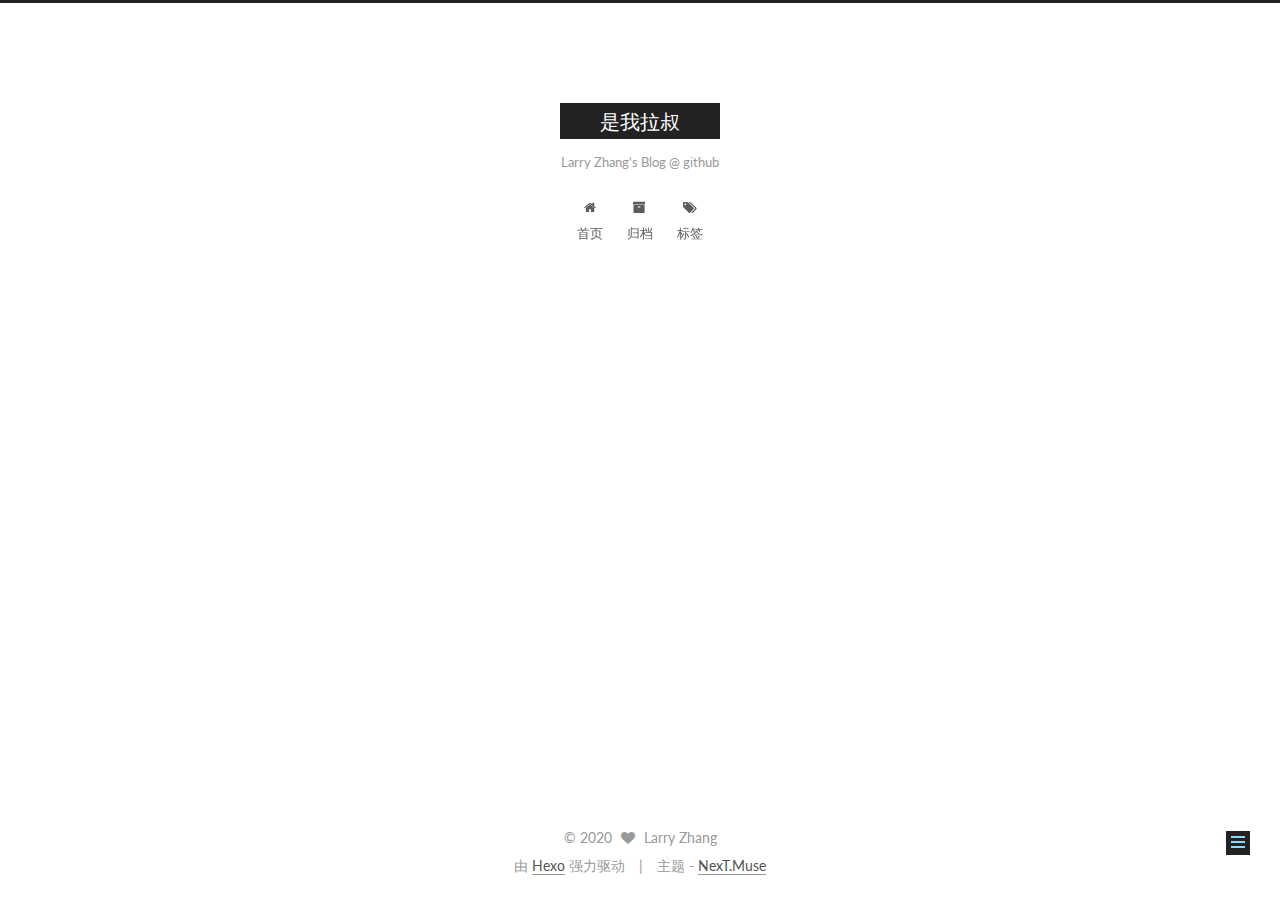
<file: 2020/03/21/testImage/index.html>
<!DOCTYPE html>



  


<html class="theme-next muse use-motion" lang="zh-Hans">
<head>
  <meta charset="UTF-8"/>
<meta http-equiv="X-UA-Compatible" content="IE=edge" />
<meta name="viewport" content="width=device-width, initial-scale=1, maximum-scale=1"/>
<meta name="theme-color" content="#222">









<meta http-equiv="Cache-Control" content="no-transform" />
<meta http-equiv="Cache-Control" content="no-siteapp" />















  
  
  <link href="/lib/fancybox/source/jquery.fancybox.css?v=2.1.5" rel="stylesheet" type="text/css" />




  
  
  
  

  
    
    
  

  

  

  

  

  
    
    
    <link href="//fonts.googleapis.com/css?family=Lato:300,300italic,400,400italic,700,700italic&subset=latin,latin-ext" rel="stylesheet" type="text/css">
  






<link href="/lib/font-awesome/css/font-awesome.min.css?v=4.6.2" rel="stylesheet" type="text/css" />

<link href="/css/main.css?v=5.1.2" rel="stylesheet" type="text/css" />


  <meta name="keywords" content="Hexo, NexT" />








  <link rel="shortcut icon" type="image/x-icon" href="/favicon.ico?v=5.1.2" />






<meta name="description" content="Powered by Hexo">
<meta property="og:type" content="article">
<meta property="og:title" content="testImage">
<meta property="og:url" content="http://lingyi1105.github.io/2020/03/21/testImage/index.html">
<meta property="og:site_name" content="是我拉叔">
<meta property="og:description" content="Powered by Hexo">
<meta property="article:published_time" content="2020-03-21T11:06:18.000Z">
<meta property="article:modified_time" content="2020-03-21T11:06:19.017Z">
<meta property="article:author" content="Larry Zhang">
<meta name="twitter:card" content="summary">



<script type="text/javascript" id="hexo.configurations">
  var NexT = window.NexT || {};
  var CONFIG = {
    root: '/',
    scheme: 'Muse',
    sidebar: {"position":"left","display":"post","offset":12,"offset_float":12,"b2t":false,"scrollpercent":false,"onmobile":false},
    fancybox: true,
    tabs: true,
    motion: true,
    duoshuo: {
      userId: '0',
      author: '博主'
    },
    algolia: {
      applicationID: '',
      apiKey: '',
      indexName: '',
      hits: {"per_page":10},
      labels: {"input_placeholder":"Search for Posts","hits_empty":"We didn't find any results for the search: ${query}","hits_stats":"${hits} results found in ${time} ms"}
    }
  };
</script>



  <link rel="canonical" href="http://lingyi1105.github.io/2020/03/21/testImage/"/>





  <title>testImage | 是我拉叔</title>
  














<meta name="generator" content="Hexo 4.2.0"></head>

<body itemscope itemtype="http://schema.org/WebPage" lang="zh-Hans">

  
  
    
  

  <div class="container sidebar-position-left page-post-detail ">
    <div class="headband"></div>

    <header id="header" class="header" itemscope itemtype="http://schema.org/WPHeader">
      <div class="header-inner"><div class="site-brand-wrapper">
  <div class="site-meta ">
    

    <div class="custom-logo-site-title">
      <a href="/"  class="brand" rel="start">
        <span class="logo-line-before"><i></i></span>
        <span class="site-title">是我拉叔</span>
        <span class="logo-line-after"><i></i></span>
      </a>
    </div>
      
        <p class="site-subtitle">Larry Zhang's Blog @ github</p>
      
  </div>

  <div class="site-nav-toggle">
    <button>
      <span class="btn-bar"></span>
      <span class="btn-bar"></span>
      <span class="btn-bar"></span>
    </button>
  </div>
</div>

<nav class="site-nav">
  

  
    <ul id="menu" class="menu">
      
        
        <li class="menu-item menu-item-home">
          <a href="/" rel="section">
            
              <i class="menu-item-icon fa fa-fw fa-home"></i> <br />
            
            首页
          </a>
        </li>
      
        
        <li class="menu-item menu-item-archives">
          <a href="/archives/" rel="section">
            
              <i class="menu-item-icon fa fa-fw fa-archive"></i> <br />
            
            归档
          </a>
        </li>
      
        
        <li class="menu-item menu-item-tags">
          <a href="/tags/" rel="section">
            
              <i class="menu-item-icon fa fa-fw fa-tags"></i> <br />
            
            标签
          </a>
        </li>
      

      
    </ul>
  

  
</nav>



 </div>
    </header>

    <main id="main" class="main">
      <div class="main-inner">
        <div class="content-wrap">
          <div id="content" class="content">
            

  <div id="posts" class="posts-expand">
    

  

  
  
  

  <article class="post post-type-normal" itemscope itemtype="http://schema.org/Article">
  
  
  
  <div class="post-block">
    <link itemprop="mainEntityOfPage" href="http://lingyi1105.github.io/2020/03/21/testImage/">

    <span hidden itemprop="author" itemscope itemtype="http://schema.org/Person">
      <meta itemprop="name" content="Larry Zhang">
      <meta itemprop="description" content="">
      <meta itemprop="image" content="/images/avatar.gif">
    </span>

    <span hidden itemprop="publisher" itemscope itemtype="http://schema.org/Organization">
      <meta itemprop="name" content="是我拉叔">
    </span>

    
      <header class="post-header">

        
        
          <h1 class="post-title" itemprop="name headline">testImage</h1>
        

        <div class="post-meta">
          <span class="post-time">
            
              <span class="post-meta-item-icon">
                <i class="fa fa-calendar-o"></i>
              </span>
              
                <span class="post-meta-item-text">发表于</span>
              
              <time title="创建于" itemprop="dateCreated datePublished" datetime="2020-03-21T19:06:18+08:00">
                2020-03-21
              </time>
            

            

            
          </span>

          

          
            
          

          
          

          

          

          

        </div>
      </header>
    

    
    
    
    <div class="post-body" itemprop="articleBody">

      
      

      
        
      
    </div>
    
    
    

    

    

    

    <footer class="post-footer">
      

      
      
      

      
        <div class="post-nav">
          <div class="post-nav-next post-nav-item">
            
              <a href="/2020/03/21/What-is-github-io/" rel="next" title="What is github.io?">
                <i class="fa fa-chevron-left"></i> What is github.io?
              </a>
            
          </div>

          <span class="post-nav-divider"></span>

          <div class="post-nav-prev post-nav-item">
            
          </div>
        </div>
      

      
      
    </footer>
  </div>
  
  
  
  </article>



    <div class="post-spread">
      
    </div>
  </div>


          </div>
          


          
  <div class="comments" id="comments">
    
  </div>


        </div>
        
          
  
  <div class="sidebar-toggle">
    <div class="sidebar-toggle-line-wrap">
      <span class="sidebar-toggle-line sidebar-toggle-line-first"></span>
      <span class="sidebar-toggle-line sidebar-toggle-line-middle"></span>
      <span class="sidebar-toggle-line sidebar-toggle-line-last"></span>
    </div>
  </div>

  <aside id="sidebar" class="sidebar">
    
    <div class="sidebar-inner">

      

      

      <section class="site-overview sidebar-panel sidebar-panel-active">
        <div class="site-author motion-element" itemprop="author" itemscope itemtype="http://schema.org/Person">
          <img class="site-author-image" itemprop="image"
               src="/images/avatar.gif"
               alt="Larry Zhang" />
          <p class="site-author-name" itemprop="name">Larry Zhang</p>
           
              <p class="site-description motion-element" itemprop="description">Powered by Hexo</p>
          
        </div>
        <nav class="site-state motion-element">

          
            <div class="site-state-item site-state-posts">
              <a href="/archives/">
                <span class="site-state-item-count">4</span>
                <span class="site-state-item-name">日志</span>
              </a>
            </div>
          

          

          

        </nav>

        

        <div class="links-of-author motion-element">
          
        </div>

        
        

        
        

        


      </section>

      

      

    </div>
  </aside>


        
      </div>
    </main>

    <footer id="footer" class="footer">
      <div class="footer-inner">
        <div class="copyright" >
  
  &copy; 
  <span itemprop="copyrightYear">2020</span>
  <span class="with-love">
    <i class="fa fa-heart"></i>
  </span>
  <span class="author" itemprop="copyrightHolder">Larry Zhang</span>
</div>


<div class="powered-by">
  由 <a class="theme-link" href="https://hexo.io" target="_blank" rel="noopener">Hexo</a> 强力驱动
</div>

<div class="theme-info">
  主题 -
  <a class="theme-link" href="https://github.com/iissnan/hexo-theme-next" target="_blank" rel="noopener">
    NexT.Muse
  </a>
</div>


        

        
      </div>
    </footer>

    
      <div class="back-to-top">
        <i class="fa fa-arrow-up"></i>
        
      </div>
    

  </div>

  

<script type="text/javascript">
  if (Object.prototype.toString.call(window.Promise) !== '[object Function]') {
    window.Promise = null;
  }
</script>









  












  
  <script type="text/javascript" src="/lib/jquery/index.js?v=2.1.3"></script>

  
  <script type="text/javascript" src="/lib/fastclick/lib/fastclick.min.js?v=1.0.6"></script>

  
  <script type="text/javascript" src="/lib/jquery_lazyload/jquery.lazyload.js?v=1.9.7"></script>

  
  <script type="text/javascript" src="/lib/velocity/velocity.min.js?v=1.2.1"></script>

  
  <script type="text/javascript" src="/lib/velocity/velocity.ui.min.js?v=1.2.1"></script>

  
  <script type="text/javascript" src="/lib/fancybox/source/jquery.fancybox.pack.js?v=2.1.5"></script>


  


  <script type="text/javascript" src="/js/src/utils.js?v=5.1.2"></script>

  <script type="text/javascript" src="/js/src/motion.js?v=5.1.2"></script>



  
  

  
  <script type="text/javascript" src="/js/src/scrollspy.js?v=5.1.2"></script>
<script type="text/javascript" src="/js/src/post-details.js?v=5.1.2"></script>



  


  <script type="text/javascript" src="/js/src/bootstrap.js?v=5.1.2"></script>



  


  




	





  





  






  





  

  

  

  

  

  

</body>
</html>
</file>
<file: css/main.css>
/* normalize.css v3.0.2 | MIT License | git.io/normalize */
html {
  font-family: sans-serif; /* 1 */
  -ms-text-size-adjust: 100%; /* 2 */
  -webkit-text-size-adjust: 100%; /* 2 */
}
body {
  margin: 0;
}
article,
aside,
details,
figcaption,
figure,
footer,
header,
hgroup,
main,
menu,
nav,
section,
summary {
  display: block;
}
audio,
canvas,
progress,
video {
  display: inline-block; /* 1 */
  vertical-align: baseline; /* 2 */
}
audio:not([controls]) {
  display: none;
  height: 0;
}
[hidden],
template {
  display: none;
}
a {
  background-color: transparent;
}
a:active,
a:hover {
  outline: 0;
}
abbr[title] {
  border-bottom: 1px dotted;
}
b,
strong {
  font-weight: bold;
}
dfn {
  font-style: italic;
}
h1 {
  font-size: 2em;
  margin: 0.67em 0;
}
mark {
  background: #ff0;
  color: #000;
}
small {
  font-size: 80%;
}
sub,
sup {
  font-size: 75%;
  line-height: 0;
  position: relative;
  vertical-align: baseline;
}
sup {
  top: -0.5em;
}
sub {
  bottom: -0.25em;
}
img {
  border: 0;
}
svg:not(:root) {
  overflow: hidden;
}
figure {
  margin: 1em 40px;
}
hr {
  -moz-box-sizing: content-box;
  box-sizing: content-box;
  height: 0;
}
pre {
  overflow: auto;
}
code,
kbd,
pre,
samp {
  font-family: monospace, monospace;
  font-size: 1em;
}
button,
input,
optgroup,
select,
textarea {
  color: inherit; /* 1 */
  font: inherit; /* 2 */
  margin: 0; /* 3 */
}
button {
  overflow: visible;
}
button,
select {
  text-transform: none;
}
button,
html input[type="button"],
input[type="reset"],
input[type="submit"] {
  -webkit-appearance: button; /* 2 */
  cursor: pointer; /* 3 */
}
button[disabled],
html input[disabled] {
  cursor: default;
}
button::-moz-focus-inner,
input::-moz-focus-inner {
  border: 0;
  padding: 0;
}
input {
  line-height: normal;
}
input[type="checkbox"],
input[type="radio"] {
  box-sizing: border-box; /* 1 */
  padding: 0; /* 2 */
}
input[type="number"]::-webkit-inner-spin-button,
input[type="number"]::-webkit-outer-spin-button {
  height: auto;
}
input[type="search"] {
  -webkit-appearance: textfield; /* 1 */
  -moz-box-sizing: content-box;
  -webkit-box-sizing: content-box; /* 2 */
  box-sizing: content-box;
}
input[type="search"]::-webkit-search-cancel-button,
input[type="search"]::-webkit-search-decoration {
  -webkit-appearance: none;
}
fieldset {
  border: 1px solid #c0c0c0;
  margin: 0 2px;
  padding: 0.35em 0.625em 0.75em;
}
legend {
  border: 0; /* 1 */
  padding: 0; /* 2 */
}
textarea {
  overflow: auto;
}
optgroup {
  font-weight: bold;
}
table {
  border-collapse: collapse;
  border-spacing: 0;
}
td,
th {
  padding: 0;
}
::selection {
  background: #262a30;
  color: #fff;
}
body {
  position: relative;
  font-family: 'Lato', "PingFang SC", "Microsoft YaHei", sans-serif;
  font-size: 14px;
  line-height: 2;
  color: #555;
  background: #fff;
}
@media (max-width: 767px) {
  body {
    padding-right: 0 !important;
  }
}
@media (min-width: 768px) and (max-width: 991px) {
  body {
    padding-right: 0 !important;
  }
}
@media (min-width: 1600px) {
  body {
    font-size: 16px;
  }
}
h1,
h2,
h3,
h4,
h5,
h6 {
  margin: 0;
  padding: 0;
  font-weight: bold;
  line-height: 1.5;
  font-family: 'Lato', "PingFang SC", "Microsoft YaHei", sans-serif;
}
h2,
h3,
h4,
h5,
h6 {
  margin: 20px 0 15px;
}
h1 {
  font-size: 22px;
}
@media (max-width: 767px) {
  h1 {
    font-size: 18px;
  }
}
h2 {
  font-size: 20px;
}
@media (max-width: 767px) {
  h2 {
    font-size: 16px;
  }
}
h3 {
  font-size: 18px;
}
@media (max-width: 767px) {
  h3 {
    font-size: 14px;
  }
}
h4 {
  font-size: 16px;
}
@media (max-width: 767px) {
  h4 {
    font-size: 12px;
  }
}
h5 {
  font-size: 14px;
}
@media (max-width: 767px) {
  h5 {
    font-size: 10px;
  }
}
h6 {
  font-size: 12px;
}
@media (max-width: 767px) {
  h6 {
    font-size: 8px;
  }
}
p {
  margin: 0 0 20px 0;
}
a {
  color: #555;
  text-decoration: none;
  border-bottom: 1px solid #999;
  word-wrap: break-word;
}
a:hover {
  color: #222;
  border-bottom-color: #222;
}
blockquote {
  margin: 0;
  padding: 0;
}
img {
  display: block;
  margin: auto;
  max-width: 100%;
  height: auto;
}
hr {
  margin: 40px 0;
  height: 3px;
  border: none;
  background-color: #ddd;
  background-image: repeating-linear-gradient(-45deg, #fff, #fff 4px, transparent 4px, transparent 8px);
}
blockquote {
  padding: 0 15px;
  color: #666;
  border-left: 4px solid #ddd;
}
blockquote cite::before {
  content: "-";
  padding: 0 5px;
}
dt {
  font-weight: 700;
}
dd {
  margin: 0;
  padding: 0;
}
.text-left {
  text-align: left;
}
.text-center {
  text-align: center;
}
.text-right {
  text-align: right;
}
.text-justify {
  text-align: justify;
}
.text-nowrap {
  white-space: nowrap;
}
.text-lowercase {
  text-transform: lowercase;
}
.text-uppercase {
  text-transform: uppercase;
}
.text-capitalize {
  text-transform: capitalize;
}
.center-block {
  display: block;
  margin-left: auto;
  margin-right: auto;
}
.clearfix:before,
.clearfix:after {
  content: " ";
  display: table;
}
.clearfix:after {
  clear: both;
}
.pullquote {
  width: 45%;
}
.pullquote.left {
  float: left;
  margin-left: 5px;
  margin-right: 10px;
}
.pullquote.right {
  float: right;
  margin-left: 10px;
  margin-right: 5px;
}
.affix.affix.affix {
  position: fixed;
}
.translation {
  margin-top: -20px;
  font-size: 14px;
  color: #999;
}
.scrollbar-measure {
  width: 100px;
  height: 100px;
  overflow: scroll;
  position: absolute;
  top: -9999px;
}
.use-motion .motion-element {
  opacity: 0;
}
table {
  margin: 20px 0;
  width: 100%;
  border-collapse: collapse;
  border-spacing: 0;
  border: 1px solid #ddd;
  font-size: 14px;
  table-layout: fixed;
  word-wrap: break-all;
}
table>tbody>tr:nth-of-type(odd) {
  background-color: #f9f9f9;
}
table>tbody>tr:hover {
  background-color: #f5f5f5;
}
caption,
th,
td {
  padding: 8px;
  text-align: left;
  vertical-align: middle;
  font-weight: normal;
}
th,
td {
  border-bottom: 3px solid #ddd;
  border-right: 1px solid #eee;
}
th {
  padding-bottom: 10px;
  font-weight: 700;
}
td {
  border-bottom-width: 1px;
}
html,
body {
  height: 100%;
}
.container {
  position: relative;
  min-height: 100%;
}
.header-inner {
  margin: 0 auto;
  padding: 100px 0 70px;
  width: 700px;
}
@media (min-width: 1600px) {
  .container .header-inner {
    width: 900px;
  }
}
.main {
  padding-bottom: 150px;
}
.main-inner {
  margin: 0 auto;
  width: 700px;
}
@media (min-width: 1600px) {
  .container .main-inner {
    width: 900px;
  }
}
.footer {
  position: absolute;
  left: 0;
  bottom: 0;
  width: 100%;
  min-height: 50px;
}
.footer-inner {
  box-sizing: border-box;
  margin: 20px auto;
  width: 700px;
}
@media (min-width: 1600px) {
  .container .footer-inner {
    width: 900px;
  }
}
pre,
.highlight {
  overflow: auto;
  margin: 20px 0;
  padding: 0;
  font-size: 13px;
  color: #4d4d4c;
  background: #f7f7f7;
  line-height: 1.6;
}
pre,
code {
  font-family: consolas, Menlo, "PingFang SC", "Microsoft YaHei", monospace;
}
code {
  padding: 2px 4px;
  word-wrap: break-word;
  color: #555;
  background: #eee;
  border-radius: 3px;
  font-size: 13px;
}
pre code {
  padding: 0;
  color: #4d4d4c;
  background: none;
  text-shadow: none;
}
.highlight {
  border-radius: 1px;
}
.highlight pre {
  border: none;
  margin: 0;
  padding: 10px 0;
}
.highlight table {
  margin: 0;
  width: auto;
  border: none;
}
.highlight td {
  border: none;
  padding: 0;
}
.highlight figcaption {
  font-size: 1em;
  color: #4d4d4c;
  line-height: 1em;
  margin-bottom: 1em;
}
.highlight figcaption:before,
.highlight figcaption:after {
  content: " ";
  display: table;
}
.highlight figcaption:after {
  clear: both;
}
.highlight figcaption a {
  float: right;
  color: #4d4d4c;
}
.highlight figcaption a:hover {
  border-bottom-color: #4d4d4c;
}
.highlight .gutter pre {
  padding-left: 10px;
  padding-right: 10px;
  color: #869194;
  text-align: right;
  background-color: #eff2f3;
}
.highlight .code pre {
  width: 100%;
  padding-left: 10px;
  padding-right: 10px;
  background-color: #f7f7f7;
}
.highlight .line {
  height: 20px;
}
.gutter {
  -webkit-user-select: none;
  -moz-user-select: none;
  -ms-user-select: none;
  user-select: none;
}
.gist table {
  width: auto;
}
.gist table td {
  border: none;
}
pre .deletion {
  background: #fdd;
}
pre .addition {
  background: #dfd;
}
pre .meta {
  color: #8959a8;
}
pre .comment {
  color: #8e908c;
}
pre .variable,
pre .attribute,
pre .tag,
pre .regexp,
pre .ruby .constant,
pre .xml .tag .title,
pre .xml .pi,
pre .xml .doctype,
pre .html .doctype,
pre .css .id,
pre .css .class,
pre .css .pseudo {
  color: #c82829;
}
pre .number,
pre .preprocessor,
pre .built_in,
pre .literal,
pre .params,
pre .constant,
pre .command {
  color: #f5871f;
}
pre .ruby .class .title,
pre .css .rules .attribute,
pre .string,
pre .value,
pre .inheritance,
pre .header,
pre .ruby .symbol,
pre .xml .cdata,
pre .special,
pre .number,
pre .formula {
  color: #718c00;
}
pre .title,
pre .css .hexcolor {
  color: #3e999f;
}
pre .function,
pre .python .decorator,
pre .python .title,
pre .ruby .function .title,
pre .ruby .title .keyword,
pre .perl .sub,
pre .javascript .title,
pre .coffeescript .title {
  color: #4271ae;
}
pre .keyword,
pre .javascript .function {
  color: #8959a8;
}
.full-image.full-image.full-image {
  border: none;
  max-width: 100%;
  width: auto;
  margin: 20px auto;
}
@media (min-width: 992px) {
  .full-image.full-image.full-image {
    max-width: none;
    width: 110%;
    margin: 25px -5%;
  }
}
.blockquote-center,
.page-home .post-type-quote blockquote,
.page-post-detail .post-type-quote blockquote {
  position: relative;
  margin: 40px 0;
  padding: 0;
  border-left: none;
  text-align: center;
}
.blockquote-center::before,
.page-home .post-type-quote blockquote::before,
.page-post-detail .post-type-quote blockquote::before,
.blockquote-center::after,
.page-home .post-type-quote blockquote::after,
.page-post-detail .post-type-quote blockquote::after {
  position: absolute;
  content: ' ';
  display: block;
  width: 100%;
  height: 24px;
  opacity: 0.2;
  background-repeat: no-repeat;
  background-position: 0 -6px;
  background-size: 22px 22px;
}
.blockquote-center::before,
.page-home .post-type-quote blockquote::before,
.page-post-detail .post-type-quote blockquote::before {
  top: -20px;
  background-image: url("../images/quote-l.svg");
  border-top: 1px solid #ccc;
}
.blockquote-center::after,
.page-home .post-type-quote blockquote::after,
.page-post-detail .post-type-quote blockquote::after {
  bottom: -20px;
  background-image: url("../images/quote-r.svg");
  border-bottom: 1px solid #ccc;
  background-position: 100% 8px;
}
.blockquote-center p,
.page-home .post-type-quote blockquote p,
.page-post-detail .post-type-quote blockquote p,
.blockquote-center div,
.page-home .post-type-quote blockquote div,
.page-post-detail .post-type-quote blockquote div {
  text-align: center;
}
.post .post-body .group-picture img {
  box-sizing: border-box;
  padding: 0 3px;
  border: none;
}
.post .group-picture-row {
  overflow: hidden;
  margin-top: 6px;
}
.post .group-picture-row:first-child {
  margin-top: 0;
}
.post .group-picture-column {
  float: left;
}
.page-post-detail .post-body .group-picture-column {
  float: none;
  margin-top: 10px;
  width: auto !important;
}
.page-post-detail .post-body .group-picture-column img {
  margin: 0 auto;
}
.page-archive .group-picture-container {
  overflow: hidden;
}
.page-archive .group-picture-row {
  float: left;
}
.page-archive .group-picture-row:first-child {
  margin-top: 6px;
}
.page-archive .group-picture-column {
  max-width: 150px;
  max-height: 150px;
}
.post-body .note {
  position: relative;
  padding: 15px;
  margin-bottom: 20px;
  border: 1px solid #eee;
  border-left-width: 5px;
  border-radius: 3px;
}
.post-body .note h2,
.post-body .note h3,
.post-body .note h4,
.post-body .note h5,
.post-body .note h6 {
  margin-top: 0;
  margin-bottom: 0;
  border-bottom: initial;
  padding-top: 0 !important;
}
.post-body .note p:first-child,
.post-body .note ul:first-child,
.post-body .note ol:first-child,
.post-body .note table:first-child,
.post-body .note pre:first-child,
.post-body .note blockquote:first-child {
  margin-top: 0;
}
.post-body .note p:last-child,
.post-body .note ul:last-child,
.post-body .note ol:last-child,
.post-body .note table:last-child,
.post-body .note pre:last-child,
.post-body .note blockquote:last-child {
  margin-bottom: 0;
}
.post-body .note.default {
  border-left-color: #777;
}
.post-body .note.default h2,
.post-body .note.default h3,
.post-body .note.default h4,
.post-body .note.default h5,
.post-body .note.default h6 {
  color: #777;
}
.post-body .note.primary {
  border-left-color: #6f42c1;
}
.post-body .note.primary h2,
.post-body .note.primary h3,
.post-body .note.primary h4,
.post-body .note.primary h5,
.post-body .note.primary h6 {
  color: #6f42c1;
}
.post-body .note.info {
  border-left-color: #428bca;
}
.post-body .note.info h2,
.post-body .note.info h3,
.post-body .note.info h4,
.post-body .note.info h5,
.post-body .note.info h6 {
  color: #428bca;
}
.post-body .note.success {
  border-left-color: #5cb85c;
}
.post-body .note.success h2,
.post-body .note.success h3,
.post-body .note.success h4,
.post-body .note.success h5,
.post-body .note.success h6 {
  color: #5cb85c;
}
.post-body .note.warning {
  border-left-color: #f0ad4e;
}
.post-body .note.warning h2,
.post-body .note.warning h3,
.post-body .note.warning h4,
.post-body .note.warning h5,
.post-body .note.warning h6 {
  color: #f0ad4e;
}
.post-body .note.danger {
  border-left-color: #d9534f;
}
.post-body .note.danger h2,
.post-body .note.danger h3,
.post-body .note.danger h4,
.post-body .note.danger h5,
.post-body .note.danger h6 {
  color: #d9534f;
}
.post-body .label {
  display: inline;
  padding: 0 2px;
  white-space: nowrap;
}
.post-body .label.default {
  background-color: #f0f0f0;
}
.post-body .label.primary {
  background-color: #efe6f7;
}
.post-body .label.info {
  background-color: #e5f2f8;
}
.post-body .label.success {
  background-color: #e7f4e9;
}
.post-body .label.warning {
  background-color: #fcf6e1;
}
.post-body .label.danger {
  background-color: #fae8eb;
}
.post-body .tabs {
  position: relative;
  display: block;
  margin-bottom: 20px;
  padding-top: 10px;
}
.post-body .tabs ul.nav-tabs {
  margin: 0;
  padding: 0;
  display: flex;
  margin-bottom: -1px;
}
@media (max-width: 413px) {
  .post-body .tabs ul.nav-tabs {
    display: block;
    margin-bottom: 5px;
  }
}
.post-body .tabs ul.nav-tabs li.tab {
  list-style-type: none !important;
  margin: 0 0.25em 0 0;
  border-top: 3px solid transparent;
  border-left: 1px solid transparent;
  border-right: 1px solid transparent;
}
@media (max-width: 413px) {
  .post-body .tabs ul.nav-tabs li.tab {
    margin: initial;
    border-top: 1px solid transparent;
    border-left: 3px solid transparent;
    border-right: 1px solid transparent;
    border-bottom: 1px solid transparent;
  }
}
.post-body .tabs ul.nav-tabs li.tab a {
  outline: 0;
  border-bottom: initial;
  display: block;
  line-height: 1.8em;
  padding: 0.25em 0.75em;
  transition-duration: 0.2s;
  transition-timing-function: ease-out;
  transition-delay: 0s;
}
.post-body .tabs ul.nav-tabs li.tab a i {
  width: 1.285714285714286em;
}
.post-body .tabs ul.nav-tabs li.tab.active {
  border-top: 3px solid #fc6423;
  border-left: 1px solid #ddd;
  border-right: 1px solid #ddd;
  background-color: #fff;
}
@media (max-width: 413px) {
  .post-body .tabs ul.nav-tabs li.tab.active {
    border-top: 1px solid #ddd;
    border-left: 3px solid #fc6423;
    border-right: 1px solid #ddd;
    border-bottom: 1px solid #ddd;
  }
}
.post-body .tabs ul.nav-tabs li.tab.active a {
  cursor: default;
  color: #555;
}
.post-body .tabs .tab-content {
  background-color: #fff;
}
.post-body .tabs .tab-content .tab-pane {
  border: 1px solid #ddd;
  padding: 20px 20px 0 20px;
}
.post-body .tabs .tab-content .tab-pane:not(.active) {
  display: none !important;
}
.post-body .tabs .tab-content .tab-pane.active {
  display: block !important;
}
.btn {
  display: inline-block;
  padding: 0 20px;
  font-size: 14px;
  color: #fff;
  background: #222;
  border: 2px solid #222;
  text-decoration: none;
  border-radius: 0;
  transition-property: background-color;
  transition-duration: 0.2s;
  transition-timing-function: ease-in-out;
  transition-delay: 0s;
}
.btn:hover,
.post-button .btn:hover {
  border-color: #222;
  color: #222;
  background: #fff;
}
.btn-bar {
  display: block;
  width: 22px;
  height: 2px;
  background: #555;
  border-radius: 1px;
}
.btn-bar+.btn-bar {
  margin-top: 4px;
}
.pagination {
  margin: 120px 0 40px;
  text-align: center;
  border-top: 1px solid #eee;
}
.page-number-basic,
.pagination .prev,
.pagination .next,
.pagination .page-number,
.pagination .space {
  display: inline-block;
  position: relative;
  top: -1px;
  margin: 0 10px;
  padding: 0 10px;
  line-height: 30px;
}
@media (max-width: 767px) {
  .page-number-basic,
  .pagination .prev,
  .pagination .next,
  .pagination .page-number,
  .pagination .space {
    margin: 0 5px;
  }
}
.pagination .prev,
.pagination .next,
.pagination .page-number {
  border-bottom: 0;
  border-top: 1px solid #eee;
  transition-property: border-color;
  transition-duration: 0.2s;
  transition-timing-function: ease-in-out;
  transition-delay: 0s;
}
.pagination .prev:hover,
.pagination .next:hover,
.pagination .page-number:hover {
  border-top-color: #222;
}
.pagination .space {
  padding: 0;
  margin: 0;
}
.pagination .prev {
  margin-left: 0;
}
.pagination .next {
  margin-right: 0;
}
.pagination .page-number.current {
  color: #fff;
  background: #ccc;
  border-top-color: #ccc;
}
@media (max-width: 767px) {
  .pagination {
    border-top: none;
  }
  .pagination .prev,
  .pagination .next,
  .pagination .page-number {
    margin-bottom: 10px;
    border-top: 0;
    border-bottom: 1px solid #eee;
  }
  .pagination .prev:hover,
  .pagination .next:hover,
  .pagination .page-number:hover {
    border-bottom-color: #222;
  }
}
.comments {
  margin: 60px 20px 0;
}
.tag-cloud {
  text-align: center;
}
.tag-cloud a {
  display: inline-block;
  margin: 10px;
}
.back-to-top {
  box-sizing: border-box;
  position: fixed;
  bottom: -100px;
  right: 30px;
  z-index: 1050;
  padding: 0 6px;
  width: 24px;
  background: #222;
  font-size: 12px;
  opacity: 1;
  color: #fff;
  cursor: pointer;
  text-align: center;
  -webkit-transform: translateZ(0);
  transition-property: bottom;
  transition-duration: 0.2s;
  transition-timing-function: ease-in-out;
  transition-delay: 0s;
}
@media (min-width: 768px) and (max-width: 991px) {
  .back-to-top {
    display: none !important;
  }
}
@media (max-width: 767px) {
  .back-to-top {
    display: none !important;
  }
}
.back-to-top.back-to-top-on {
  bottom: 19px;
}
.header {
  background: transparent;
}
.header-inner {
  position: relative;
}
.headband {
  height: 3px;
  background: #222;
}
.site-meta {
  margin: 0;
  text-align: center;
}
@media (max-width: 767px) {
  .site-meta {
    text-align: center;
  }
}
.brand {
  position: relative;
  display: inline-block;
  padding: 0 40px;
  color: #fff;
  background: #222;
  border-bottom: none;
}
.brand:hover {
  color: #fff;
}
.logo {
  display: inline-block;
  margin-right: 5px;
  line-height: 36px;
  vertical-align: top;
}
.site-title {
  display: inline-block;
  vertical-align: top;
  line-height: 36px;
  font-size: 20px;
  font-weight: normal;
  font-family: 'Lato', "PingFang SC", "Microsoft YaHei", sans-serif;
}
.site-subtitle {
  margin-top: 10px;
  font-size: 13px;
  color: #999;
}
.use-motion .brand {
  opacity: 0;
}
.use-motion .logo,
.use-motion .site-title,
.use-motion .site-subtitle {
  opacity: 0;
  position: relative;
  top: -10px;
}
.site-nav-toggle {
  display: none;
  position: absolute;
  top: 10px;
  left: 10px;
}
@media (max-width: 767px) {
  .site-nav-toggle {
    display: block;
  }
}
.site-nav-toggle button {
  margin-top: 2px;
  padding: 9px 10px;
  background: transparent;
  border: none;
}
@media (max-width: 767px) {
  .site-nav {
    display: none;
    margin: 0 -10px;
    padding: 0 10px;
    clear: both;
    border-top: 1px solid #ddd;
  }
}
@media (min-width: 768px) and (max-width: 991px) {
  .site-nav {
    display: block !important;
  }
}
@media (min-width: 992px) {
  .site-nav {
    display: block !important;
  }
}
.menu {
  margin-top: 20px;
  padding-left: 0;
  text-align: center;
}
.menu .menu-item {
  display: inline-block;
  margin: 0 10px;
  list-style: none;
}
@media screen and (max-width: 767px) {
  .menu .menu-item {
    margin-top: 10px;
  }
}
.menu .menu-item a {
  display: block;
  font-size: 13px;
  line-height: inherit;
  border-bottom: 1px solid transparent;
  transition-property: border-color;
  transition-duration: 0.2s;
  transition-timing-function: ease-in-out;
  transition-delay: 0s;
}
.menu .menu-item a:hover {
  border-bottom-color: #222;
}
.menu .menu-item .fa {
  margin-right: 5px;
}
.use-motion .menu-item {
  opacity: 0;
}
.post-body {
  font-family: 'Lato', "PingFang SC", "Microsoft YaHei", sans-serif;
}
@media (max-width: 767px) {
  .post-body {
    word-break: break-word;
  }
}
.post-body .fancybox img {
  display: block !important;
  margin: 0 auto;
  cursor: pointer;
  cursor: zoom-in;
  cursor: -webkit-zoom-in;
}
.post-body .image-caption,
.post-body .figure .caption {
  margin: 10px auto 15px;
  text-align: center;
  font-size: 14px;
  color: #999;
  font-weight: bold;
  line-height: 1;
}
.post-sticky-flag {
  display: inline-block;
  font-size: 16px;
  -ms-transform: rotate(30deg);
  -webkit-transform: rotate(30deg);
  -moz-transform: rotate(30deg);
  -ms-transform: rotate(30deg);
  -o-transform: rotate(30deg);
  transform: rotate(30deg);
}
.posts-expand {
  padding-top: 40px;
}
@media (max-width: 767px) {
  .posts-expand {
    margin: 0 20px;
  }
  .post-body pre {
    padding: 10px;
  }
  .post-body pre .gutter pre {
    padding-right: 10px;
  }
  .post-body .highlight {
    margin-left: 0px;
    margin-right: 0px;
    padding: 0;
  }
  .post-body .highlight .gutter pre {
    padding-right: 10px;
  }
}
@media (min-width: 992px) {
  .posts-expand .post-body {
    text-align: justify;
  }
}
.posts-expand .post-body h2,
.posts-expand .post-body h3,
.posts-expand .post-body h4,
.posts-expand .post-body h5,
.posts-expand .post-body h6 {
  padding-top: 10px;
}
.posts-expand .post-body h2 .header-anchor,
.posts-expand .post-body h3 .header-anchor,
.posts-expand .post-body h4 .header-anchor,
.posts-expand .post-body h5 .header-anchor,
.posts-expand .post-body h6 .header-anchor {
  float: right;
  margin-left: 10px;
  color: #ccc;
  border-bottom-style: none;
  visibility: hidden;
}
.posts-expand .post-body h2 .header-anchor:hover,
.posts-expand .post-body h3 .header-anchor:hover,
.posts-expand .post-body h4 .header-anchor:hover,
.posts-expand .post-body h5 .header-anchor:hover,
.posts-expand .post-body h6 .header-anchor:hover {
  color: inherit;
}
.posts-expand .post-body h2:hover .header-anchor,
.posts-expand .post-body h3:hover .header-anchor,
.posts-expand .post-body h4:hover .header-anchor,
.posts-expand .post-body h5:hover .header-anchor,
.posts-expand .post-body h6:hover .header-anchor {
  visibility: visible;
}
.posts-expand .post-body ul li {
  list-style: circle;
}
.posts-expand .post-body img {
  box-sizing: border-box;
  margin: auto;
  padding: 3px;
  border: 1px solid #ddd;
}
.posts-expand .fancybox img {
  margin: 0 auto;
}
@media (max-width: 767px) {
  .posts-collapse {
    margin: 0 20px;
  }
  .posts-collapse .post-title,
  .posts-collapse .post-meta {
    display: block;
    width: auto;
    text-align: left;
  }
}
.posts-collapse {
  position: relative;
  z-index: 1010;
  margin-left: 55px;
}
.posts-collapse::after {
  content: " ";
  position: absolute;
  top: 20px;
  left: 0;
  margin-left: -2px;
  width: 4px;
  height: 100%;
  background: #f5f5f5;
  z-index: -1;
}
@media (max-width: 767px) {
  .posts-collapse {
    margin: 0 20px;
  }
}
.posts-collapse .collection-title {
  position: relative;
  margin: 60px 0;
}
.posts-collapse .collection-title h1,
.posts-collapse .collection-title h2 {
  margin-left: 20px;
}
.posts-collapse .collection-title small {
  color: #bbb;
  margin-left: 5px;
}
.posts-collapse .collection-title::before {
  content: " ";
  position: absolute;
  left: 0;
  top: 50%;
  margin-left: -4px;
  margin-top: -4px;
  width: 8px;
  height: 8px;
  background: #bbb;
  border-radius: 50%;
}
.posts-collapse .post {
  margin: 30px 0;
}
.posts-collapse .post-header {
  position: relative;
  transition-duration: 0.2s;
  transition-timing-function: ease-in-out;
  transition-delay: 0s;
  transition-property: border;
  border-bottom: 1px dashed #ccc;
}
.posts-collapse .post-header::before {
  content: " ";
  position: absolute;
  left: 0;
  top: 12px;
  width: 6px;
  height: 6px;
  margin-left: -4px;
  background: #bbb;
  border-radius: 50%;
  border: 1px solid #fff;
  transition-duration: 0.2s;
  transition-timing-function: ease-in-out;
  transition-delay: 0s;
  transition-property: background;
}
.posts-collapse .post-header:hover {
  border-bottom-color: #666;
}
.posts-collapse .post-header:hover::before {
  background: #222;
}
.posts-collapse .post-meta {
  position: absolute;
  font-size: 12px;
  left: 20px;
  top: 5px;
}
.posts-collapse .post-comments-count {
  display: none;
}
.posts-collapse .post-title {
  margin-left: 60px;
  font-size: 16px;
  font-weight: normal;
  line-height: inherit;
}
.posts-collapse .post-title::after {
  margin-left: 3px;
  opacity: 0.6;
}
.posts-collapse .post-title a {
  color: #666;
  border-bottom: none;
}
.page-home .post-type-quote .post-header,
.page-post-detail .post-type-quote .post-header,
.page-home .post-type-quote .post-tags,
.page-post-detail .post-type-quote .post-tags {
  display: none;
}
.posts-expand .post-title {
  font-size: 26px;
  text-align: center;
  word-break: break-word;
  font-weight: 400;
}
@media (max-width: 767px) {
  .posts-expand .post-title {
    font-size: 22px;
  }
}
.posts-expand .post-title-link {
  display: inline-block;
  position: relative;
  color: #555;
  border-bottom: none;
  line-height: 1.2;
  vertical-align: top;
}
.posts-expand .post-title-link::before {
  content: "";
  position: absolute;
  width: 100%;
  height: 2px;
  bottom: 0;
  left: 0;
  background-color: #000;
  visibility: hidden;
  -webkit-transform: scaleX(0);
  -moz-transform: scaleX(0);
  -ms-transform: scaleX(0);
  -o-transform: scaleX(0);
  transform: scaleX(0);
  transition-duration: 0.2s;
  transition-timing-function: ease-in-out;
  transition-delay: 0s;
}
.posts-expand .post-title-link:hover::before {
  visibility: visible;
  -webkit-transform: scaleX(1);
  -moz-transform: scaleX(1);
  -ms-transform: scaleX(1);
  -o-transform: scaleX(1);
  transform: scaleX(1);
}
.posts-expand .post-title-link .fa {
  font-size: 16px;
}
.posts-expand .post-meta {
  margin: 3px 0 60px 0;
  color: #999;
  font-family: 'Lato', "PingFang SC", "Microsoft YaHei", sans-serif;
  font-size: 12px;
  text-align: center;
}
.posts-expand .post-meta .post-category-list {
  display: inline-block;
  margin: 0;
  padding: 3px;
}
.posts-expand .post-meta .post-category-list-link {
  color: #999;
}
.posts-expand .post-meta .post-description {
  font-size: 14px;
  margin-top: 2px;
}
.post-wordcount {
  display: inline-block;
}
.post-meta-divider {
  margin: 0 0.5em;
}
.post-meta-item-icon {
  margin-right: 3px;
}
@media (min-width: 768px) and (max-width: 991px) {
  .post-meta-item-icon {
    display: inline-block;
  }
}
@media (max-width: 767px) {
  .post-meta-item-icon {
    display: inline-block;
  }
}
@media (min-width: 768px) and (max-width: 991px) {
  .post-meta-item-text {
    display: none;
  }
}
@media (max-width: 767px) {
  .post-meta-item-text {
    display: none;
  }
}
@media (max-width: 767px) {
  .posts-expand .post-comments-count {
    display: none;
  }
}
.post-button {
  margin-top: 50px;
}
.post-button .btn {
  color: #fff;
  font-size: 14px;
  background: #222;
  border-radius: 0;
  line-height: 2;
  margin: 0 4px 8px 4px;
}
.post-button .fa-fw {
  width: 1.285714285714286em;
  text-align: left;
}
.posts-expand .post-tags {
  margin-top: 40px;
  text-align: center;
}
.posts-expand .post-tags a {
  display: inline-block;
  margin-right: 10px;
  font-size: 13px;
}
.post-nav {
  display: table;
  margin-top: 15px;
  width: 100%;
  border-top: 1px solid #eee;
}
.post-nav-divider {
  display: table-cell;
  width: 10%;
}
.post-nav-item {
  display: table-cell;
  padding: 10px 0 0 0;
  width: 45%;
  vertical-align: top;
}
.post-nav-item a {
  position: relative;
  display: block;
  line-height: 25px;
  font-size: 14px;
  color: #555;
  border-bottom: none;
}
.post-nav-item a:hover {
  color: #222;
  border-bottom: none;
}
.post-nav-item a:active {
  top: 2px;
}
.post-nav-item .fa {
  position: absolute;
  top: 8px;
  left: 0;
  font-size: 12px;
}
.post-nav-next a {
  padding-left: 15px;
}
.post-nav-prev {
  text-align: right;
}
.post-nav-prev a {
  padding-right: 15px;
}
.post-nav-prev .fa {
  right: 0;
  left: auto;
}
.posts-expand .post-eof {
  display: block;
  margin: 80px auto 60px;
  width: 8%;
  height: 1px;
  background: #ccc;
  text-align: center;
}
.post:last-child .post-eof.post-eof.post-eof {
  display: none;
}
.post-gallery {
  display: table;
  table-layout: fixed;
  width: 100%;
  border-collapse: separate;
}
.post-gallery-row {
  display: table-row;
}
.post-gallery .post-gallery-img {
  display: table-cell;
  text-align: center;
  vertical-align: middle;
  border: none;
}
.post-gallery .post-gallery-img img {
  max-width: 100%;
  max-height: 100%;
  border: none;
}
.fancybox-close,
.fancybox-close:hover {
  border: none;
}
.rtl.post-body p,
.rtl.post-body a,
.rtl.post-body h1,
.rtl.post-body h2,
.rtl.post-body h3,
.rtl.post-body h4,
.rtl.post-body h5,
.rtl.post-body h6,
.rtl.post-body li,
.rtl.post-body ul,
.rtl.post-body ol {
  direction: rtl;
  font-family: UKIJ Ekran;
}
.rtl.post-title {
  font-family: UKIJ Ekran;
}
.sidebar {
  position: fixed;
  right: 0;
  top: 0;
  bottom: 0;
  width: 0;
  z-index: 1040;
  box-shadow: inset 0 2px 6px #000;
  background: #222;
  -webkit-transform: translateZ(0);
}
.sidebar a {
  color: #999;
  border-bottom-color: #555;
}
.sidebar a:hover {
  color: #eee;
}
@media (min-width: 768px) and (max-width: 991px) {
  .sidebar {
    display: none !important;
  }
}
@media (max-width: 767px) {
  .sidebar {
    display: none !important;
  }
}
.sidebar-inner {
  position: relative;
  padding: 20px 10px;
  color: #999;
  text-align: center;
}
.sidebar-toggle {
  position: fixed;
  right: 30px;
  bottom: 45px;
  width: 14px;
  height: 14px;
  padding: 5px;
  background: #222;
  line-height: 0;
  z-index: 1050;
  cursor: pointer;
  -webkit-transform: translateZ(0);
}
@media (min-width: 768px) and (max-width: 991px) {
  .sidebar-toggle {
    display: none !important;
  }
}
@media (max-width: 767px) {
  .sidebar-toggle {
    display: none !important;
  }
}
.sidebar-toggle-line {
  position: relative;
  display: inline-block;
  vertical-align: top;
  height: 2px;
  width: 100%;
  background: #fff;
  margin-top: 3px;
}
.sidebar-toggle-line:first-child {
  margin-top: 0;
}
.site-author-image {
  display: block;
  margin: 0 auto;
  padding: 2px;
  max-width: 96px;
  height: auto;
  border: 2px solid #333;
}
.site-author-name {
  margin: 5px 0 0;
  text-align: center;
  color: #f5f5f5;
  font-weight: normal;
}
.site-description {
  margin-top: 5px;
  text-align: center;
  font-size: 14px;
  color: #999;
}
.site-state {
  overflow: hidden;
  line-height: 1.4;
  white-space: nowrap;
  text-align: center;
}
.site-state-item {
  display: inline-block;
  padding: 0 15px;
  border-left: 1px solid #333;
}
.site-state-item:first-child {
  border-left: none;
}
.site-state-item a {
  border-bottom: none;
}
.site-state-item-count {
  display: block;
  text-align: center;
  color: inherit;
  font-weight: 600;
  font-size: 18px;
}
.site-state-item-name {
  font-size: 13px;
  color: inherit;
}
.feed-link {
  margin-top: 20px;
}
.feed-link a {
  display: inline-block;
  padding: 0 15px;
  color: #fc6423;
  border: 1px solid #fc6423;
  border-radius: 4px;
}
.feed-link a i {
  color: #fc6423;
  font-size: 14px;
}
.feed-link a:hover {
  color: #fff;
  background: #fc6423;
}
.feed-link a:hover i {
  color: #fff;
}
.links-of-author {
  margin-top: 20px;
  display: flex;
  flex-wrap: wrap;
  justify-content: center;
}
.links-of-author a {
  display: inline-block;
  vertical-align: middle;
  margin-right: 10px;
  margin-bottom: 10px;
  border-bottom-color: #555;
  font-size: 13px;
}
.links-of-author a:before {
  display: inline-block;
  vertical-align: middle;
  margin-right: 3px;
  content: " ";
  width: 4px;
  height: 4px;
  border-radius: 50%;
  background: #9f7434;
}
.links-of-blogroll {
  font-size: 13px;
}
.links-of-blogroll-title {
  margin-top: 20px;
  font-size: 14px;
  font-weight: 600;
}
.links-of-blogroll-list {
  margin: 0;
  padding: 0;
  list-style: none;
}
.links-of-blogroll-item {
  padding: 2px 10px;
}
.sidebar-nav {
  margin: 0 0 20px;
  padding-left: 0;
}
.sidebar-nav li {
  display: inline-block;
  cursor: pointer;
  border-bottom: 1px solid transparent;
  font-size: 14px;
  color: #555;
}
.sidebar-nav li:hover {
  color: #f5f5f5;
}
.page-post-detail .sidebar-nav-toc {
  padding: 0 5px;
}
.page-post-detail .sidebar-nav-overview {
  margin-left: 10px;
}
.sidebar-nav .sidebar-nav-active {
  color: #87daff;
  border-bottom-color: #87daff;
}
.sidebar-nav .sidebar-nav-active:hover {
  color: #87daff;
}
.sidebar-panel {
  display: none;
}
.sidebar-panel-active {
  display: block;
}
.post-toc-empty {
  font-size: 14px;
  color: #666;
}
.post-toc-wrap {
  overflow: hidden;
}
.post-toc {
  overflow: auto;
}
.post-toc ol {
  margin: 0;
  padding: 0 2px 5px 10px;
  text-align: left;
  list-style: none;
  font-size: 14px;
}
.post-toc ol > ol {
  padding-left: 0;
}
.post-toc ol a {
  transition-duration: 0.2s;
  transition-timing-function: ease-in-out;
  transition-delay: 0s;
  transition-property: all;
  color: #999;
  border-bottom-color: #555;
}
.post-toc ol a:hover {
  color: #ccc;
  border-bottom-color: #ccc;
}
.post-toc .nav-item {
  overflow: hidden;
  text-overflow: ellipsis;
  white-space: nowrap;
  line-height: 1.8;
}
.post-toc .nav .nav-child {
  display: none;
}
.post-toc .nav .active > .nav-child {
  display: block;
}
.post-toc .nav .active-current > .nav-child {
  display: block;
}
.post-toc .nav .active-current > .nav-child > .nav-item {
  display: block;
}
.post-toc .nav .active > a {
  color: #87daff;
  border-bottom-color: #87daff;
}
.post-toc .nav .active-current > a {
  color: #87daff;
}
.post-toc .nav .active-current > a:hover {
  color: #87daff;
}
.footer {
  font-size: 14px;
  color: #999;
}
.footer img {
  border: none;
}
.footer-inner {
  text-align: center;
}
.with-love {
  display: inline-block;
  margin: 0 5px;
}
.powered-by,
.theme-info {
  display: inline-block;
}
.powered-by {
  margin-right: 10px;
}
.powered-by::after {
  content: "|";
  padding-left: 10px;
}
.cc-license {
  margin-top: 10px;
  text-align: center;
}
.cc-license .cc-opacity {
  opacity: 0.7;
  border-bottom: none;
}
.cc-license .cc-opacity:hover {
  opacity: 0.9;
}
.cc-license img {
  display: inline-block;
}
.theme-next #ds-thread #ds-reset {
  color: #555;
}
.theme-next #ds-thread #ds-reset .ds-replybox {
  margin-bottom: 30px;
}
.theme-next #ds-thread #ds-reset .ds-replybox .ds-avatar,
.theme-next #ds-reset .ds-avatar img {
  box-shadow: none;
}
.theme-next #ds-thread #ds-reset .ds-textarea-wrapper {
  border-color: #c7d4e1;
  background: none;
  border-top-right-radius: 3px;
  border-top-left-radius: 3px;
}
.theme-next #ds-thread #ds-reset .ds-textarea-wrapper textarea {
  height: 60px;
}
.theme-next #ds-reset .ds-rounded-top {
  border-radius: 0;
}
.theme-next #ds-thread #ds-reset .ds-post-toolbar {
  box-sizing: border-box;
  border: 1px solid #c7d4e1;
  background: #f6f8fa;
}
.theme-next #ds-thread #ds-reset .ds-post-options {
  height: 40px;
  border: none;
  background: none;
}
.theme-next #ds-thread #ds-reset .ds-toolbar-buttons {
  top: 11px;
}
.theme-next #ds-thread #ds-reset .ds-sync {
  top: 5px;
}
.theme-next #ds-thread #ds-reset .ds-post-button {
  top: 4px;
  right: 5px;
  width: 90px;
  height: 30px;
  border: 1px solid #c5ced7;
  border-radius: 3px;
  background-image: linear-gradient(#fbfbfc, #f5f7f9);
  color: #60676d;
}
.theme-next #ds-thread #ds-reset .ds-post-button:hover {
  background-position: 0 -30px;
  color: #60676d;
}
.theme-next #ds-thread #ds-reset .ds-comments-info {
  padding: 10px 0;
}
.theme-next #ds-thread #ds-reset .ds-sort {
  display: none;
}
.theme-next #ds-thread #ds-reset li.ds-tab a.ds-current {
  border: none;
  background: #f6f8fa;
  color: #60676d;
}
.theme-next #ds-thread #ds-reset li.ds-tab a.ds-current:hover {
  background-color: #e9f0f7;
  color: #60676d;
}
.theme-next #ds-thread #ds-reset li.ds-tab a {
  border-radius: 2px;
  padding: 5px;
}
.theme-next #ds-thread #ds-reset .ds-login-buttons p {
  color: #999;
  line-height: 36px;
}
.theme-next #ds-thread #ds-reset .ds-login-buttons .ds-service-list li {
  height: 28px;
}
.theme-next #ds-thread #ds-reset .ds-service-list a {
  background: none;
  padding: 5px;
  border: 1px solid;
  border-radius: 3px;
  text-align: center;
}
.theme-next #ds-thread #ds-reset .ds-service-list a:hover {
  color: #fff;
  background: #666;
}
.theme-next #ds-thread #ds-reset .ds-service-list .ds-weibo {
  color: #fc9b00;
  border-color: #fc9b00;
}
.theme-next #ds-thread #ds-reset .ds-service-list .ds-weibo:hover {
  background: #fc9b00;
}
.theme-next #ds-thread #ds-reset .ds-service-list .ds-qq {
  color: #60a3ec;
  border-color: #60a3ec;
}
.theme-next #ds-thread #ds-reset .ds-service-list .ds-qq:hover {
  background: #60a3ec;
}
.theme-next #ds-thread #ds-reset .ds-service-list .ds-renren {
  color: #2e7ac4;
  border-color: #2e7ac4;
}
.theme-next #ds-thread #ds-reset .ds-service-list .ds-renren:hover {
  background: #2e7ac4;
}
.theme-next #ds-thread #ds-reset .ds-service-list .ds-douban {
  color: #37994c;
  border-color: #37994c;
}
.theme-next #ds-thread #ds-reset .ds-service-list .ds-douban:hover {
  background: #37994c;
}
.theme-next #ds-thread #ds-reset .ds-service-list .ds-kaixin {
  color: #fef20d;
  border-color: #fef20d;
}
.theme-next #ds-thread #ds-reset .ds-service-list .ds-kaixin:hover {
  background: #fef20d;
}
.theme-next #ds-thread #ds-reset .ds-service-list .ds-netease {
  color: #f00;
  border-color: #f00;
}
.theme-next #ds-thread #ds-reset .ds-service-list .ds-netease:hover {
  background: #f00;
}
.theme-next #ds-thread #ds-reset .ds-service-list .ds-sohu {
  color: #ffcb05;
  border-color: #ffcb05;
}
.theme-next #ds-thread #ds-reset .ds-service-list .ds-sohu:hover {
  background: #ffcb05;
}
.theme-next #ds-thread #ds-reset .ds-service-list .ds-baidu {
  color: #2831e0;
  border-color: #2831e0;
}
.theme-next #ds-thread #ds-reset .ds-service-list .ds-baidu:hover {
  background: #2831e0;
}
.theme-next #ds-thread #ds-reset .ds-service-list .ds-google {
  color: #166bec;
  border-color: #166bec;
}
.theme-next #ds-thread #ds-reset .ds-service-list .ds-google:hover {
  background: #166bec;
}
.theme-next #ds-thread #ds-reset .ds-service-list .ds-weixin {
  color: #00ce0d;
  border-color: #00ce0d;
}
.theme-next #ds-thread #ds-reset .ds-service-list .ds-weixin:hover {
  background: #00ce0d;
}
.theme-next #ds-thread #ds-reset .ds-service-list .ds-more-services {
  border: none;
}
.theme-next #ds-thread #ds-reset .ds-service-list .ds-more-services:hover {
  background: none;
}
.theme-next #ds-reset .duoshuo-ua-admin {
  display: inline-block;
  color: #f00;
}
.theme-next #ds-reset .duoshuo-ua-platform,
.theme-next #ds-reset .duoshuo-ua-browser {
  color: #ccc;
}
.theme-next #ds-reset .duoshuo-ua-platform .fa,
.theme-next #ds-reset .duoshuo-ua-browser .fa {
  display: inline-block;
  margin-right: 3px;
}
.theme-next #ds-reset .duoshuo-ua-separator {
  display: inline-block;
  margin-left: 5px;
}
.theme-next .this_ua {
  background-color: #ccc !important;
  border-radius: 4px;
  padding: 0 5px !important;
  margin: 1px 1px !important;
  border: 1px solid #bbb !important;
  color: #fff;
  display: inline-block !important;
}
.theme-next .this_ua.admin {
  background-color: #d9534f !important;
  border-color: #d9534f !important;
}
.theme-next .this_ua.platform.iOS,
.theme-next .this_ua.platform.Mac,
.theme-next .this_ua.platform.Windows {
  background-color: #39b3d7 !important;
  border-color: #46b8da !important;
}
.theme-next .this_ua.platform.Linux {
  background-color: #3a3a3a !important;
  border-color: #1f1f1f !important;
}
.theme-next .this_ua.platform.Android {
  background-color: #00c47d !important;
  border-color: #01b171 !important;
}
.theme-next .this_ua.browser.Mobile,
.theme-next .this_ua.browser.Chrome {
  background-color: #5cb85c !important;
  border-color: #4cae4c !important;
}
.theme-next .this_ua.browser.Firefox {
  background-color: #f0ad4e !important;
  border-color: #eea236 !important;
}
.theme-next .this_ua.browser.Maxthon,
.theme-next .this_ua.browser.IE {
  background-color: #428bca !important;
  border-color: #357ebd !important;
}
.theme-next .this_ua.browser.baidu,
.theme-next .this_ua.browser.UCBrowser,
.theme-next .this_ua.browser.Opera {
  background-color: #d9534f !important;
  border-color: #d43f3a !important;
}
.theme-next .this_ua.browser.Android,
.theme-next .this_ua.browser.QQBrowser {
  background-color: #78ace9 !important;
  border-color: #4cae4c !important;
}
.post-spread {
  margin-top: 20px;
  text-align: center;
}
.jiathis_style {
  display: inline-block;
}
.jiathis_style a {
  border: none;
}
.fa {
  font-family: FontAwesome !important;
}
.post-spread {
  margin-top: 20px;
  text-align: center;
}
.bdshare-slide-button-box a {
  border: none;
}
.bdsharebuttonbox {
  display: inline-block;
}
.bdsharebuttonbox a {
  border: none;
}
.local-search-pop-overlay {
  position: fixed;
  width: 100%;
  height: 100%;
  top: 0;
  left: 0;
  z-index: 2080;
  background-color: rgba(0,0,0,0.3);
}
.local-search-popup {
  display: none;
  position: fixed;
  top: 10%;
  left: 50%;
  margin-left: -350px;
  width: 700px;
  height: 80%;
  padding: 0;
  background: #fff;
  color: #333;
  z-index: 9999;
  border-radius: 5px;
}
@media (max-width: 767px) {
  .local-search-popup {
    padding: 0;
    top: 0;
    left: 0;
    margin: 0;
    width: 100%;
    height: 100%;
    border-radius: 0;
  }
}
.local-search-popup ul.search-result-list {
  padding: 0;
  margin: 0 5px;
}
.local-search-popup p.search-result {
  border-bottom: 1px dashed #ccc;
  padding: 5px 0;
}
.local-search-popup a.search-result-title {
  font-weight: bold;
  font-size: 16px;
}
.local-search-popup .search-keyword {
  border-bottom: 1px dashed #f00;
  font-weight: bold;
  color: #f00;
}
.local-search-popup .local-search-header {
  padding: 5px;
  height: 36px;
  background: #f5f5f5;
  border-top-left-radius: 5px;
  border-top-right-radius: 5px;
}
.local-search-popup #local-search-result {
  overflow: auto;
  position: relative;
  padding: 5px 25px;
  height: calc(100% - 55px);
}
.local-search-popup .local-search-input-wrapper {
  display: inline-block;
  width: calc(100% - 90px);
  height: 36px;
  line-height: 36px;
  padding: 0 5px;
}
.local-search-popup .local-search-input-wrapper input {
  padding: 8px 0;
  height: 20px;
  display: block;
  width: 100%;
  outline: none;
  border: none;
  background: transparent;
  vertical-align: middle;
}
.local-search-popup .search-icon,
.local-search-popup .popup-btn-close {
  display: inline-block;
  font-size: 18px;
  color: #999;
  height: 36px;
  width: 18px;
  padding-left: 10px;
  padding-right: 10px;
}
.local-search-popup .search-icon {
  float: left;
}
.local-search-popup .popup-btn-close {
  border-left: 1px solid #eee;
  float: right;
  cursor: pointer;
}
.local-search-popup #no-result {
  position: absolute;
  left: 50%;
  top: 50%;
  -webkit-transform: translate(-50%, -50%);
  -webkit-transform: translate(-50%, -50%);
  -moz-transform: translate(-50%, -50%);
  -ms-transform: translate(-50%, -50%);
  -o-transform: translate(-50%, -50%);
  transform: translate(-50%, -50%);
  color: #ccc;
}
.site-uv,
.site-pv,
.page-pv {
  display: inline-block;
}
.site-uv .busuanzi-value,
.site-pv .busuanzi-value,
.page-pv .busuanzi-value {
  margin: 0 5px;
}
.site-uv {
  margin-right: 10px;
}
.site-uv::after {
  content: "|";
  padding-left: 10px;
}
.use-motion .post {
  opacity: 0;
}
.page-archive .archive-page-counter {
  position: relative;
  top: 3px;
  left: 20px;
}
@media (max-width: 767px) {
  .page-archive .archive-page-counter {
    top: 5px;
  }
}
.page-archive .posts-collapse .archive-move-on {
  position: absolute;
  top: 11px;
  left: 0;
  margin-left: -6px;
  width: 10px;
  height: 10px;
  opacity: 0.5;
  background: #555;
  border: 1px solid #fff;
  border-radius: 50%;
}
.category-all-page .category-all-title {
  text-align: center;
}
.category-all-page .category-all {
  margin-top: 20px;
}
.category-all-page .category-list {
  margin: 0;
  padding: 0;
  list-style: none;
}
.category-all-page .category-list-item {
  margin: 5px 10px;
}
.category-all-page .category-list-count {
  color: #bbb;
}
.category-all-page .category-list-count:before {
  display: inline;
  content: " (";
}
.category-all-page .category-list-count:after {
  display: inline;
  content: ") ";
}
.category-all-page .category-list-child {
  padding-left: 10px;
}
#schedule ul#event-list {
  padding-left: 30px;
}
#schedule ul#event-list hr {
  margin: 20px 0 45px 0 !important;
  background: #222;
}
#schedule ul#event-list hr:after {
  display: inline-block;
  content: 'NOW';
  background: #222;
  color: #fff;
  font-weight: bold;
  text-align: right;
  padding: 0 5px;
}
#schedule ul#event-list li.event {
  margin: 20px 0px;
  background: #f9f9f9;
  padding-left: 10px;
  min-height: 40px;
}
#schedule ul#event-list li.event h2.event-summary {
  margin: 0;
  padding-bottom: 3px;
}
#schedule ul#event-list li.event h2.event-summary:before {
  display: inline-block;
  font-family: FontAwesome;
  font-size: 8px;
  content: '\f111';
  vertical-align: middle;
  margin-right: 25px;
  color: #bbb;
}
#schedule ul#event-list li.event span.event-relative-time {
  display: inline-block;
  font-size: 12px;
  font-weight: 400;
  padding-left: 12px;
  color: #bbb;
}
#schedule ul#event-list li.event span.event-details {
  display: block;
  color: #bbb;
  margin-left: 56px;
  padding-top: 3px;
  padding-bottom: 6px;
  text-indent: -24px;
  line-height: 18px;
}
#schedule ul#event-list li.event span.event-details:before {
  text-indent: 0;
  display: inline-block;
  width: 14px;
  font-family: FontAwesome;
  text-align: center;
  margin-right: 9px;
  color: #bbb;
}
#schedule ul#event-list li.event span.event-details.event-location:before {
  content: '\f041';
}
#schedule ul#event-list li.event span.event-details.event-duration:before {
  content: '\f017';
}
#schedule ul#event-list li.event-past {
  background: #fcfcfc;
}
#schedule ul#event-list li.event-past > * {
  opacity: 0.6;
}
#schedule ul#event-list li.event-past h2.event-summary {
  color: #bbb;
}
#schedule ul#event-list li.event-past h2.event-summary:before {
  color: #dfdfdf;
}
#schedule ul#event-list li.event-now {
  background: #222;
  color: #fff;
  padding: 15px 0 15px 10px;
}
#schedule ul#event-list li.event-now h2.event-summary:before {
  -webkit-transform: scale(1.2);
  -moz-transform: scale(1.2);
  -ms-transform: scale(1.2);
  -o-transform: scale(1.2);
  transform: scale(1.2);
  color: #fff;
  animation: dot-flash 1s alternate infinite ease-in-out;
}
#schedule ul#event-list li.event-now * {
  color: #fff !important;
}
@-moz-keyframes dot-flash {
  from {
    opacity: 1;
    -webkit-transform: scale(1.1);
    -moz-transform: scale(1.1);
    -ms-transform: scale(1.1);
    -o-transform: scale(1.1);
    transform: scale(1.1);
  }
  to {
    opacity: 0;
    -webkit-transform: scale(1);
    -moz-transform: scale(1);
    -ms-transform: scale(1);
    -o-transform: scale(1);
    transform: scale(1);
  }
}
@-webkit-keyframes dot-flash {
  from {
    opacity: 1;
    -webkit-transform: scale(1.1);
    -moz-transform: scale(1.1);
    -ms-transform: scale(1.1);
    -o-transform: scale(1.1);
    transform: scale(1.1);
  }
  to {
    opacity: 0;
    -webkit-transform: scale(1);
    -moz-transform: scale(1);
    -ms-transform: scale(1);
    -o-transform: scale(1);
    transform: scale(1);
  }
}
@-o-keyframes dot-flash {
  from {
    opacity: 1;
    -webkit-transform: scale(1.1);
    -moz-transform: scale(1.1);
    -ms-transform: scale(1.1);
    -o-transform: scale(1.1);
    transform: scale(1.1);
  }
  to {
    opacity: 0;
    -webkit-transform: scale(1);
    -moz-transform: scale(1);
    -ms-transform: scale(1);
    -o-transform: scale(1);
    transform: scale(1);
  }
}
@keyframes dot-flash {
  from {
    opacity: 1;
    -webkit-transform: scale(1.1);
    -moz-transform: scale(1.1);
    -ms-transform: scale(1.1);
    -o-transform: scale(1.1);
    transform: scale(1.1);
  }
  to {
    opacity: 0;
    -webkit-transform: scale(1);
    -moz-transform: scale(1);
    -ms-transform: scale(1);
    -o-transform: scale(1);
    transform: scale(1);
  }
}
.page-post-detail .sidebar-toggle-line {
  background: #87daff;
}
.page-post-detail .comments {
  overflow: hidden;
}
@media (max-width: 767px) {
  .header-inner,
  .container .main-inner,
  .footer-inner {
    width: auto;
  }
}
embed {
  display: block;
  margin: 0px auto 25px auto;
}
.custom-logo .site-meta-headline {
  text-align: center;
}
.custom-logo .brand {
  background: none;
}
.custom-logo .site-title {
  margin: 10px auto 0;
  font-size: 24px;
  color: #222;
}
.custom-logo .site-title a {
  border: none;
}
.custom-logo-image {
  margin: 0 auto;
  padding: 5px;
  max-width: 150px;
  background: #fff;
}
@media (max-width: 767px) {
  .site-nav {
    position: absolute;
    left: 0;
    top: 52px;
    margin: 0;
    width: 100%;
    padding: 0;
    background: #fff;
    border-bottom: 1px solid #ddd;
    z-index: 1;
  }
}
@media (max-width: 767px) {
  .menu {
    text-align: left;
  }
}
@media (max-width: 767px) {
  .menu .menu-item {
    display: block;
    margin: 0 10px;
    vertical-align: top;
  }
}
@media (max-width: 767px) {
  .menu .menu-item br {
    display: none;
  }
}
@media (max-width: 767px) {
  .menu .menu-item a {
    padding: 5px 10px;
  }
}
.menu .menu-item .fa {
  margin-right: 0;
}
.site-search form {
  display: none;
}
.links-of-blogroll-inline .links-of-blogroll-item {
  display: inline-block;
}
</file>
